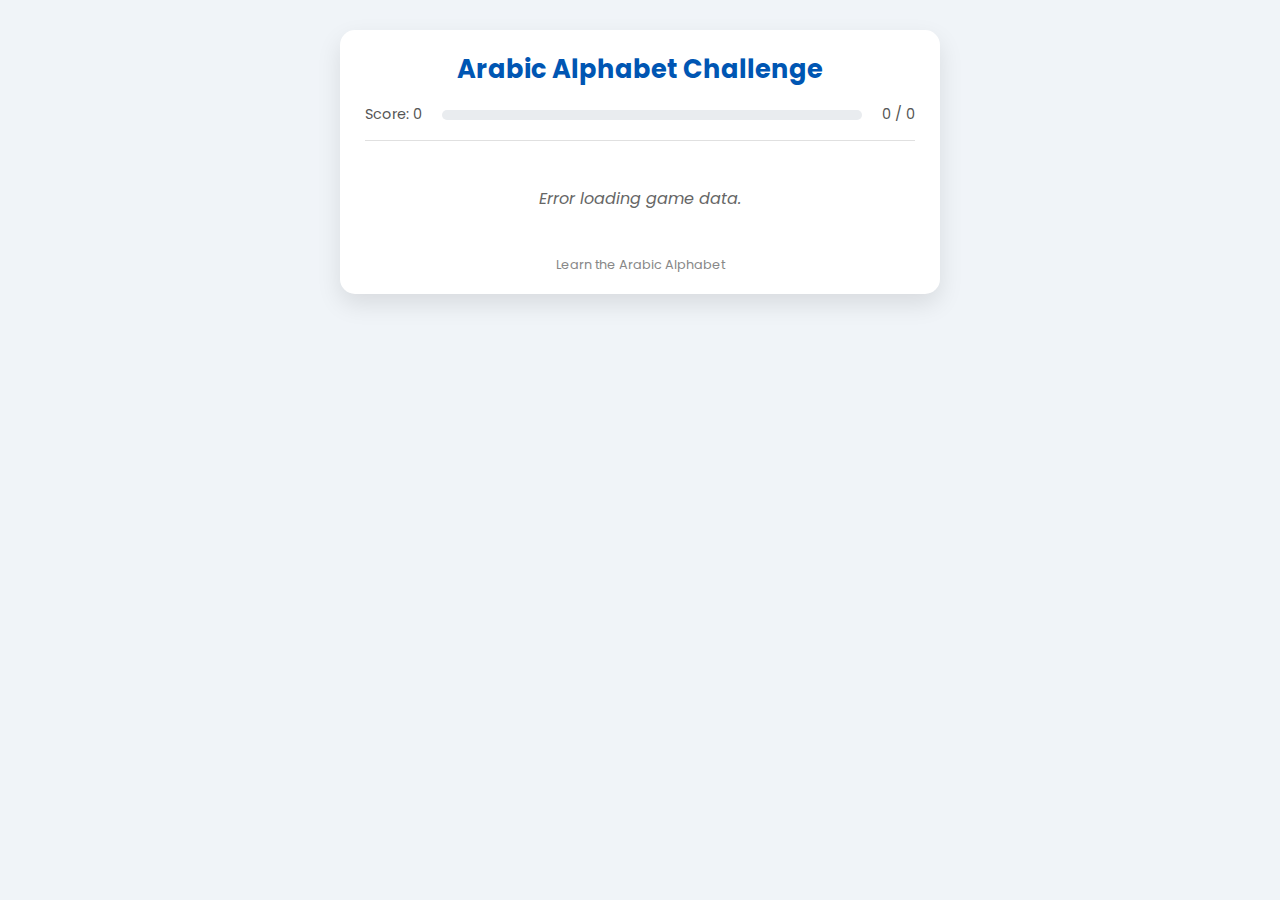
<file: Arabic Alphabet Challenge/index.html>
<!DOCTYPE html>
<html lang="en" dir="ltr">
<head>
    <meta charset="UTF-8">
    <meta name="viewport" content="width=device-width, initial-scale=1.0">
    <title>Arabic Alphabet Challenge</title>
    <!-- Recommended: Add a font that supports Arabic well -->
    <link rel="preconnect" href="https://fonts.googleapis.com">
    <link rel="preconnect" href="https://fonts.gstatic.com" crossorigin>
    <link href="https://fonts.googleapis.com/css2?family=Noto+Naskh+Arabic:wght@400;700&family=Poppins:wght@400;600&display=swap" rel="stylesheet">

    <style>
        /* --- Start of styles.css content --- */

        /* Basic Reset & Global Styles */
        * {
            box-sizing: border-box;
            margin: 0;
            padding: 0;
        }

        /* Apply styles directly to the body inside the potential iframe */
        body {
            font-family: 'Poppins', sans-serif;
            background-color: #f0f4f8;
            color: #333;
            display: flex;
            justify-content: center;
            align-items: flex-start; /* Align top for better embed view */
            min-height: 100vh;
            padding: 15px; /* Adjusted padding for embed */
            /* Ensure body takes up space */
            width: 100%;
            height: 100%;
        }

        /* Use Noto Naskh Arabic for Arabic text */
        [lang="ar"], #letter-display, #example-word {
            font-family: 'Noto Naskh Arabic', serif;
        }

        .game-container {
            background-color: #ffffff;
            border-radius: 15px;
            box-shadow: 0 10px 25px rgba(0, 0, 0, 0.1);
            padding: 20px 25px; /* Adjusted padding */
            width: 100%;
            max-width: 600px;
            text-align: center;
            margin-top: 15px; /* Add margin-top if needed when embedded */
            margin-bottom: 15px;
        }

        header {
            margin-bottom: 25px; /* Slightly reduced */
            border-bottom: 1px solid #e0e0e0;
            padding-bottom: 15px;
        }

        h1 {
            color: #0056b3; /* Dark Blue */
            margin-bottom: 15px;
            font-size: 1.6rem; /* Slightly smaller for embed */
        }

        .progress-score {
            display: flex;
            justify-content: space-between;
            align-items: center;
            font-size: 0.9em;
            color: #555;
            flex-wrap: wrap; /* Allow wrapping on small screens */
            gap: 10px;
        }

        #score, #progress-text {
             white-space: nowrap;
        }

        #progress-bar-container {
            flex-grow: 1;
            height: 10px;
            background-color: #e9ecef;
            border-radius: 5px;
            margin: 0 10px; /* Reduced margin */
            overflow: hidden;
            min-width: 100px; /* Ensure it doesn't collapse */
        }

        #progress-bar {
            height: 100%;
            width: 0%;
            background-color: #28a745; /* Green */
            border-radius: 5px;
            transition: width 0.3s ease-in-out;
        }

        /* Game Area */
        #loading-message {
            font-style: italic;
            color: #666;
            padding: 20px 0;
        }
        #loading-error { /* Style for the error span */
            display: block; /* Make it appear on a new line */
            font-weight: bold;
            margin-top: 10px;
            color: red; /* Ensure error is visible */
        }


         #start-screen, #end-screen {
            padding: 30px 15px; /* Reduced padding */
        }

        #start-screen p, #end-screen p {
            font-size: 1.1rem; /* Slightly smaller */
            margin-bottom: 20px;
        }

        #start-button, #restart-button {
            padding: 10px 20px; /* Slightly smaller */
            font-size: 1rem;
            background-color: #28a745; /* Green */
            color: white;
            border: none;
            border-radius: 8px;
            cursor: pointer;
            transition: background-color 0.2s ease;
        }
         #start-button:hover, #restart-button:hover {
            background-color: #218838;
        }


        #question-area {
            /* Styles applied when visible */
        }

        #letter-display-container {
            display: flex;
            justify-content: center;
            align-items: center;
            margin-bottom: 25px; /* Reduced */
            position: relative;
        }

        #letter-display {
            font-size: 8rem; /* Slightly smaller for embed */
            font-weight: bold;
            color: #333;
            line-height: 1;
            padding: 15px; /* Reduced */
            background-color: #e9f5ff;
            border-radius: 10px;
            min-width: 120px; /* Ensure some base width */
            display: inline-block;
        }

        #audio-button {
            font-size: 1.4rem; /* Slightly smaller */
            background: none;
            border: none;
            cursor: pointer;
            margin-left: 10px; /* Reduced */
            color: #007bff;
            transition: color 0.2s;
            padding: 5px;
        }

        #audio-button:hover {
            color: #0056b3;
        }

        #options-container {
            display: grid;
            grid-template-columns: repeat(auto-fit, minmax(110px, 1fr)); /* Smaller min size */
            gap: 10px; /* Reduced gap */
            margin-bottom: 15px; /* Reduced */
        }

        .option-button {
            padding: 12px 8px; /* Adjusted padding */
            font-size: 1rem; /* Slightly smaller */
            background-color: #007bff; /* Blue */
            color: white;
            border: none;
            border-radius: 8px;
            cursor: pointer;
            transition: background-color 0.2s ease, transform 0.1s ease;
            box-shadow: 0 2px 5px rgba(0, 0, 0, 0.1);
            /* Ensure text doesn't wrap weirdly */
             white-space: normal;
             word-wrap: break-word;
        }

        .option-button:hover:not(:disabled) {
            background-color: #0056b3;
            transform: translateY(-2px);
        }

        .option-button:disabled {
            cursor: not-allowed;
            opacity: 0.7;
        }

        /* Feedback Styles */
        #feedback {
            min-height: 25px; /* Reduced height */
            margin-bottom: 10px; /* Reduced */
            font-weight: bold;
            font-size: 1em;
        }

        .correct {
            color: #28a745; /* Green */
        }

        .incorrect {
            color: #dc3545; /* Red */
        }

        /* Highlight correct/incorrect answers */
        .option-button.correct-answer {
            background-color: #28a745 !important; /* Force green */
            color: white !important;
            border: 2px solid #1c7430;
        }

        .option-button.incorrect-answer {
            background-color: #dc3545 !important; /* Force red */
            color: white !important;
            opacity: 0.8;
        }

        /* Example Word */
        #example-word-area {
            margin-top: 15px; /* Reduced */
            padding-top: 10px;
            border-top: 1px dashed #ccc;
            font-size: 1em;
            color: #555;
        }
        #example-word {
            font-weight: bold;
            font-size: 1.2em;
            color: #333;
        }


        #final-score {
            font-weight: bold;
            font-size: 1.2em;
        }

        #end-message {
            font-style: italic;
            color: #6c757d;
            font-size: 1rem;
        }

        /* Utility Classes */
        .hidden {
            display: none !important;
        }

        footer {
             margin-top: 25px;
             font-size: 0.8em;
             color: #888;
        }

        /* Responsive Adjustments for Embed */
        @media (max-width: 480px) {
             /* body { padding: 10px; } */ /* Let iframe padding handle this */
             .game-container { padding: 15px; margin-top: 10px; margin-bottom: 10px;}
             h1 { font-size: 1.4rem; }
            #letter-display {
                font-size: 6rem;
                min-width: 100px;
                padding: 10px;
            }
            .option-button {
                font-size: 0.9rem;
                padding: 10px 5px;
            }
            #options-container {
               grid-template-columns: 1fr 1fr; /* Force 2 columns */
               gap: 8px;
            }
            .progress-score { font-size: 0.8em; }
             #progress-bar-container { margin: 0 5px;}
        }
         @media (max-width: 360px) {
              h1 { font-size: 1.3rem; }
              #letter-display { font-size: 5rem; min-width: 80px; }
              .option-button { font-size: 0.85rem; }
         }

        /* --- End of styles.css content --- */
    </style>
</head>
<body>
    <div class="game-container">
        <header>
            <h1>Arabic Alphabet Challenge</h1>
            <div class="progress-score">
                <div id="score">Score: 0</div>
                <div id="progress-bar-container">
                    <div id="progress-bar"></div>
                </div>
                <div id="progress-text">0 / 0</div> <!-- Initial state -->
            </div>
        </header>

        <main id="game-area">
            <!-- Updated Loading Message Area -->
            <div id="loading-message">Loading letters... <span id="loading-error" style="display: none;"></span></div>

            <div id="start-screen" class="hidden">
                 <p>Ready to test your knowledge?</p>
                 <button id="start-button">Start Game</button>
            </div>

            <div id="question-area" class="hidden">
                <div id="letter-display-container">
                    <div id="letter-display">؟</div>
                    <button id="audio-button" class="hidden" aria-label="Play sound">🔊</button>
                </div>
                <div id="options-container">
                    <!-- Options will be dynamically generated here -->
                </div>
                <div id="feedback"></div>
                <div id="example-word-area" class="hidden">
                    Example: <span id="example-word"></span> (<span id="example-translation"></span>)
                </div>
            </div>

             <div id="end-screen" class="hidden">
                <h2>Challenge Complete!</h2>
                <p>Your final score: <span id="final-score"></span></p>
                <p id="end-message"></p>
                <button id="restart-button">Play Again</button>
            </div>
        </main>

        <footer>
            <p>Learn the Arabic Alphabet</p>
        </footer>
    </div>

    <script>
        // --- Start of script.js content ---

        document.addEventListener('DOMContentLoaded', () => {
            // --- CONFIGURATION ---
            // !!! Updated URL based on your provided link !!!
             // Using the standard raw URL format which is generally more stable
            const GITHUB_RAW_URL = 'https://raw.githubusercontent.com/boubaya/Arabic/main/Arabic%20Alphabet%20Challenge/arabic_letters.json';
            const NUM_OPTIONS = 4; // Number of choices including the correct one

            // --- DOM ELEMENTS ---
            const loadingMessage = document.getElementById('loading-message');
            const loadingErrorSpan = document.getElementById('loading-error'); // Get the error span
            const startScreen = document.getElementById('start-screen');
            const startButton = document.getElementById('start-button');
            const gameArea = document.getElementById('game-area');
            const questionArea = document.getElementById('question-area');
            const letterDisplay = document.getElementById('letter-display');
            const audioButton = document.getElementById('audio-button');
            const optionsContainer = document.getElementById('options-container');
            const feedback = document.getElementById('feedback');
            const scoreDisplay = document.getElementById('score');
            const progressBar = document.getElementById('progress-bar');
            const progressText = document.getElementById('progress-text');
            const exampleWordArea = document.getElementById('example-word-area');
            const exampleWordSpan = document.getElementById('example-word');
            const exampleTranslationSpan = document.getElementById('example-translation');
            const endScreen = document.getElementById('end-screen');
            const finalScoreDisplay = document.getElementById('final-score');
            const endMessage = document.getElementById('end-message');
            const restartButton = document.getElementById('restart-button');

            // --- GAME STATE ---
            let allLetters = [];
            let currentLetters = [];
            let currentQuestionIndex = 0;
            let score = 0;
            let currentCorrectAnswer = null;
            let currentAudioUrl = null;
            let audioContext = null; // Initialize as null
            let audioBufferCache = {}; // Cache for loaded sounds
            let totalQuestions = 0;

            // --- AUDIO SETUP ---
            function initAudio() {
                if (audioContext) return; // Already initialized
                try {
                    window.AudioContext = window.AudioContext || window.webkitAudioContext;
                    if (window.AudioContext) {
                        audioContext = new AudioContext();
                        // Resume context if it's suspended (required by some browsers initially)
                        if (audioContext.state === 'suspended') {
                            // We'll resume on first play attempt instead, more reliable
                            // audioContext.resume();
                        }
                        console.log("AudioContext initialized successfully.");
                    } else {
                        console.warn("Web Audio API is not supported by this browser.");
                        disableAudioFeatures();
                    }
                } catch (e) {
                    console.error("Could not create AudioContext:", e);
                    disableAudioFeatures();
                }
            }

             function disableAudioFeatures() {
                audioButton.style.display = 'none'; // Hide button permanently
                currentAudioUrl = null; // Prevent attempts to play/load
            }

            async function loadSound(url) {
                if (!audioContext || !url || url.trim() === "") return null; // Added check for empty URL
                if (audioBufferCache[url]) return audioBufferCache[url]; // Return cached buffer
                if (audioBufferCache[url] === null) return null; // Return null if known to fail

                console.log(`Attempting to load audio: ${url}`);
                try {
                    const response = await fetch(url, { mode: 'cors' });
                    if (!response.ok) throw new Error(`HTTP error! status: ${response.status} for ${url}`);
                    const arrayBuffer = await response.arrayBuffer();
                    const audioBuffer = await audioContext.decodeAudioData(arrayBuffer);
                    audioBufferCache[url] = audioBuffer; // Cache success
                    console.log(`Successfully loaded and decoded audio: ${url}`);
                    return audioBuffer;
                } catch (error) {
                    console.error(`Could not load or decode audio file: ${url}`, error);
                    audioBufferCache[url] = null; // Cache failure
                    return null;
                }
            }

            function playSound(audioBuffer) {
                if (!audioContext || !audioBuffer) {
                    console.log("playSound aborted: No context or buffer.");
                    return;
                }
                // Ensure context is running - attempt to resume if suspended
                if (audioContext.state === 'suspended') {
                    audioContext.resume().then(() => {
                        console.log("AudioContext resumed by playSound.");
                        actuallyPlaySound(audioBuffer);
                    }).catch(e => console.error("Error resuming AudioContext during play:", e));
                } else {
                    actuallyPlaySound(audioBuffer);
                }
            }

            function actuallyPlaySound(audioBuffer) {
                try {
                    const source = audioContext.createBufferSource();
                    source.buffer = audioBuffer;
                    source.connect(audioContext.destination);
                    source.start(0);
                    console.log("Playing sound.");
                } catch (error) {
                    console.error("Error playing sound:", error);
                }
            }

            // --- GAME LOGIC ---

            function shuffleArray(array) {
                let currentIndex = array.length, randomIndex;
                while (currentIndex !== 0) {
                    randomIndex = Math.floor(Math.random() * currentIndex);
                    currentIndex--;
                    [array[currentIndex], array[randomIndex]] = [
                        array[randomIndex], array[currentIndex]];
                }
                return array;
            }

            async function fetchLetters() {
                console.log("Attempting to fetch letters from:", GITHUB_RAW_URL);
                loadingErrorSpan.style.display = 'none'; // Hide previous errors
                loadingErrorSpan.textContent = '';
                try {
                    // Add cache-busting query param
                    const url = `${GITHUB_RAW_URL}?t=${new Date().getTime()}`;
                    const response = await fetch(url, { mode: 'cors' });

                    if (!response.ok) {
                        throw new Error(`Network response was not ok. Status: ${response.status} ${response.statusText}. Check the GitHub URL.`);
                    }
                    allLetters = await response.json();

                    if (!Array.isArray(allLetters) || allLetters.length === 0) {
                         throw new Error("Data loaded, but it's not a valid array or is empty. Check the JSON file format.");
                    }

                    totalQuestions = allLetters.length;
                    progressText.textContent = `0 / ${totalQuestions}`; // Update max progress

                    loadingMessage.classList.add('hidden');
                    startScreen.classList.remove('hidden');
                    console.log("Letters loaded successfully:", totalQuestions, "items");

                } catch (error) {
                    console.error("Failed to fetch or parse letters:", error);
                    // Display user-friendly error
                    loadingMessage.textContent = `Error loading game data.`; // Keep main message simple
                    loadingErrorSpan.textContent = `Details: ${error.message}. Please check the GitHub URL is correct, the file exists at that path, and the repository/file is public.`;
                    loadingErrorSpan.style.display = 'inline'; // Show the detailed error
                }
            }


            function startGame() {
                // Initialize AudioContext on first user interaction (start)
                initAudio();

                score = 0;
                currentQuestionIndex = 0;
                if (!allLetters || allLetters.length === 0) {
                    console.error("Cannot start game, letters not loaded.");
                    // Show error feedback if trying to start without data
                     feedback.textContent = "Error: Letter data not loaded. Please reload.";
                     feedback.className = 'incorrect';
                     loadingMessage.classList.remove('hidden'); // Show loading message area again
                     loadingMessage.textContent = "Game data failed to load. Please refresh the page.";
                    return;
                }
                currentLetters = shuffleArray([...allLetters]);
                totalQuestions = currentLetters.length; // Just in case

                startScreen.classList.add('hidden');
                endScreen.classList.add('hidden');
                questionArea.classList.remove('hidden');
                updateScoreAndProgress(); // Initialize display

                // Preload first audio
                 if(currentLetters.length > 0 && currentLetters[0].audio_url && audioContext) {
                    loadSound(currentLetters[0].audio_url);
                 }

                displayQuestion();
            }

            function displayQuestion() {
                if (currentQuestionIndex >= totalQuestions) {
                    endGame();
                    return;
                }

                feedback.textContent = '';
                feedback.className = '';
                exampleWordArea.classList.add('hidden');
                optionsContainer.innerHTML = ''; // Clear previous options

                const currentLetterData = currentLetters[currentQuestionIndex];
                letterDisplay.textContent = currentLetterData.letter;
                letterDisplay.lang = "ar";
                currentCorrectAnswer = currentLetterData.name; // Or use transliteration: currentLetterData.transliteration
                const answerKey = 'name'; // Change to 'transliteration' if needed

                currentAudioUrl = currentLetterData.audio_url;

                // Prepare options
                let options = [currentCorrectAnswer];
                let distractors = allLetters
                    .map(l => l[answerKey])
                    .filter(val => val && val !== currentCorrectAnswer); // Ensure value exists and isn't the answer
                shuffleArray(distractors);

                let distractorIndex = 0;
                while (options.length < NUM_OPTIONS && distractorIndex < distractors.length) {
                    if (!options.includes(distractors[distractorIndex])) {
                        options.push(distractors[distractorIndex]);
                    }
                    distractorIndex++;
                }
                // Fill remaining spots if not enough unique distractors
                while (options.length < NUM_OPTIONS && distractors.length > 0) {
                     // Use modulo to loop through available distractors if needed
                     options.push(distractors[options.length % distractors.length]);
                }
                 // Final fallback if distractors is empty (shouldn't happen with >4 letters)
                 while (options.length < NUM_OPTIONS) {
                      options.push(`Option ${options.length + 1}`);
                 }

                options = shuffleArray(options);

                // Display options
                options.forEach(optionText => {
                    const button = document.createElement('button');
                    button.textContent = optionText;
                    button.classList.add('option-button');
                    button.addEventListener('click', () => handleAnswer(optionText, button));
                    optionsContainer.appendChild(button);
                });

                // Handle Audio Button visibility
                 // Also check url is not empty string
                if (currentAudioUrl && currentAudioUrl.trim() !== "" && audioContext) {
                    audioButton.classList.remove('hidden');
                    loadSound(currentAudioUrl); // Preload optimistically
                } else {
                    audioButton.classList.add('hidden');
                }
            }

            async function handleAnswer(selectedAnswer, button) {
                const buttons = optionsContainer.querySelectorAll('.option-button');
                buttons.forEach(btn => btn.disabled = true);

                const isCorrect = selectedAnswer === currentCorrectAnswer;
                const currentLetterData = currentLetters[currentQuestionIndex]; // Get data for example word

                if (isCorrect) {
                    score++;
                    feedback.textContent = 'Correct!';
                    feedback.className = 'correct';
                    button.classList.add('correct-answer');
                } else {
                    feedback.textContent = `Incorrect. The answer is ${currentCorrectAnswer}.`;
                    feedback.className = 'incorrect';
                    button.classList.add('incorrect-answer');
                    buttons.forEach(btn => {
                        if (btn.textContent === currentCorrectAnswer) {
                            btn.classList.add('correct-answer');
                        }
                    });
                }

                // Show example word if available
                if (currentLetterData.example_word && currentLetterData.example_translation) {
                     exampleWordSpan.textContent = currentLetterData.example_word;
                     exampleWordSpan.lang = "ar";
                     exampleTranslationSpan.textContent = currentLetterData.example_translation;
                     exampleWordArea.classList.remove('hidden');
                }

                // Update score display *before* timeout
                 updateScoreAndProgress(true);

                // Wait, then move to next question
                setTimeout(() => {
                    currentQuestionIndex++;
                    // Update progress *before* displaying next question
                     updateScoreAndProgress(false);
                    displayQuestion();
                }, isCorrect ? 1500 : 2500);
            }

            function updateScoreAndProgress(answerSubmitted = false) {
                scoreDisplay.textContent = `Score: ${score}`;
                 // Display progress based on the *next* question index unless an answer was just submitted
                 const displayIndex = answerSubmitted ? currentQuestionIndex + 1 : currentQuestionIndex;
                const progressPercent = totalQuestions > 0 ? (displayIndex / totalQuestions) * 100 : 0;
                progressBar.style.width = `${progressPercent}%`;
                progressText.textContent = `${displayIndex} / ${totalQuestions}`;
            }

             function getEndGameMessage(finalScore, total) {
                const percentage = total > 0 ? (finalScore / total) * 100 : 0;
                if (percentage === 100) return "Excellent! You know them all!";
                if (percentage >= 80) return "Great job! Very impressive!";
                if (percentage >= 60) return "Good work! Keep practicing!";
                if (percentage >= 40) return "Not bad, but more practice will help!";
                return "Keep trying! Practice makes perfect.";
            }

            function endGame() {
                questionArea.classList.add('hidden');
                endScreen.classList.remove('hidden');
                finalScoreDisplay.textContent = `${score} / ${totalQuestions}`;
                endMessage.textContent = getEndGameMessage(score, totalQuestions);
                // Ensure progress bar shows full completion
                progressBar.style.width = `100%`;
                progressText.textContent = `${totalQuestions} / ${totalQuestions}`;
            }

            // --- EVENT LISTENERS ---
            startButton.addEventListener('click', startGame);
            restartButton.addEventListener('click', startGame);

            audioButton.addEventListener('click', async () => {
                console.log("Audio button clicked.");
                // Ensure context is active before playing sound - attempt resume
                if (audioContext && audioContext.state === 'suspended') {
                    await audioContext.resume().catch(e => console.error("Resume failed:", e));
                }

                 // Check URL again, just in case
                if (currentAudioUrl && currentAudioUrl.trim() !== "" && audioContext) {
                    try {
                        const buffer = await loadSound(currentAudioUrl); // Get buffer (might be cached)
                        if (buffer) {
                            playSound(buffer);
                        } else {
                            console.warn("Audio buffer not available for playback (might have failed load).");
                            // Optionally provide visual feedback
                            feedback.textContent = "Audio for this letter could not be played.";
                            feedback.className = 'incorrect';
                        }
                    } catch (error) {
                        console.error("Error playing audio on button click:", error);
                    }
                } else {
                    console.log("Cannot play audio: No URL or no Audio Context.")
                }
            });

            // --- INITIALIZATION ---
            fetchLetters(); // Fetch data when the DOM is ready (already wrapped in DOMContentLoaded)

        }); // End DOMContentLoaded

        // --- End of script.js content ---
    </script>

</body>
</html>
</file>
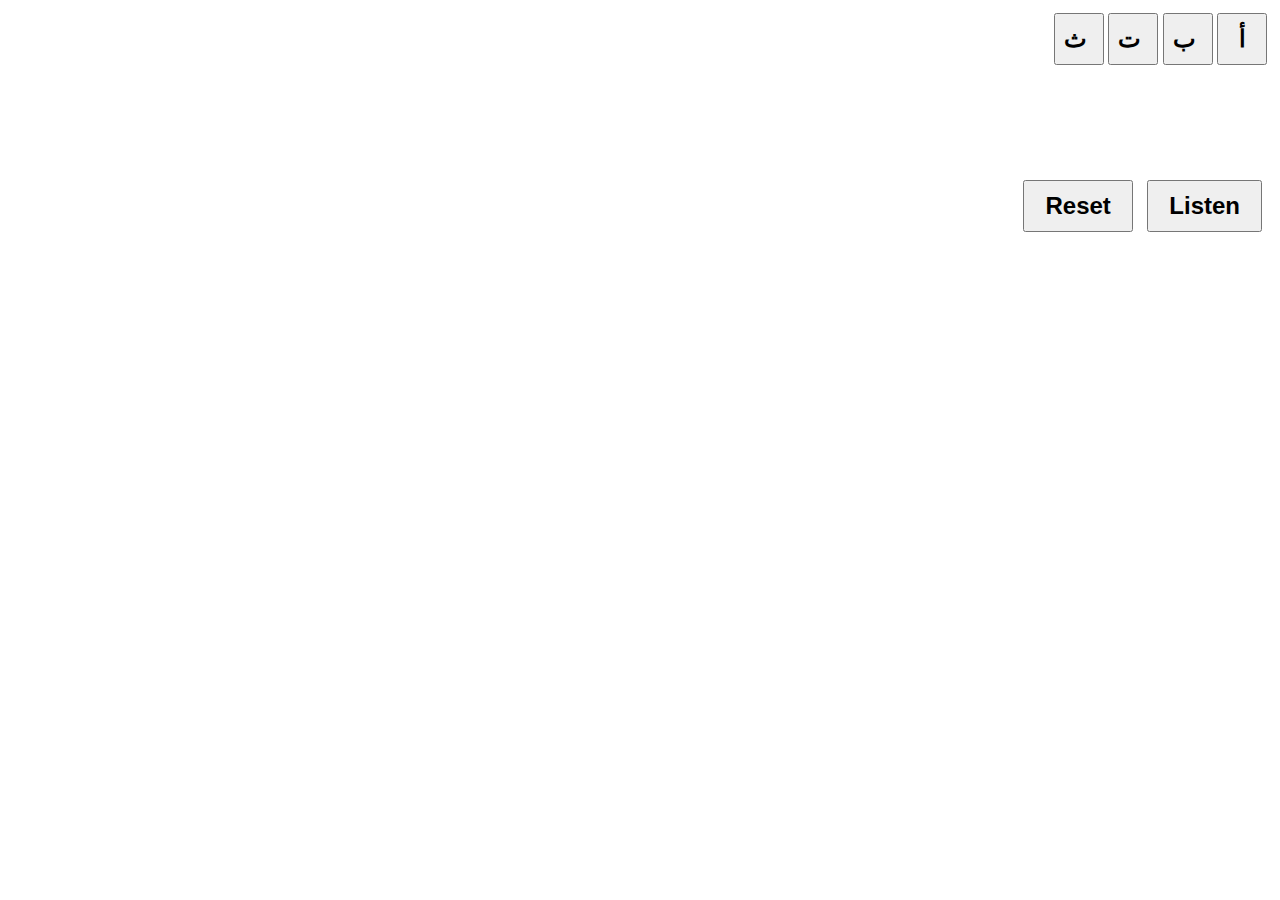
<file: ArabicSounds.html>
<!DOCTYPE html>
<html  lang="ar" dir="rtl">
<head>
    <meta charset="UTF-8">
    <meta name="viewport" content="width=device-width, initial-scale=1.0">
    <title>Arabic Letter Input</title>
    <style>
body {
    font-family: Tajawal, sans-serif;
    font-feature-settings: 'liga';
    direction: rtl;
    text-align: right;
}
        .letter-button:hover, .listen-button:hover, .reset-button:hover {
            background-color: #990033;
            color: white;
        }
        .letter-button {
           font-family: Tajawal, sans-serif;
           padding: 10px 15px;
            font-size: 24px;
            cursor: pointer;
            margin: 5px;
        }
        .dropdown-content {
            display: none;
            position: absolute;
            background-color: #f1f1f1;
            box-shadow: 0px 8px 16px 0px rgba(0,0,0,0.2);
            z-index: 1;
        }
        .dropdown-content div {
            padding: 10px 15px;
            cursor: pointer;
        }
        .dropdown-content div:hover {
            background-color: #ddd;
        }
        .dropdown {
            width: 50px; /* Set the width of the container */
            position: relative;
            display: inline-block;
        }
        .letter-button, .dropdown-content {
            width: 100%;
        }
        .letter-button, .listen-button, .reset-button {
            font-weight: bold;
}
.display-area {
    margin-top: 20px;
    padding: 10px;
    border: 0px solid #000;
    font-size: 48px; /* Consider using a consistent size */
    min-height: 50px;
    text-align: right; /* Align text to the right */
    white-space: pre-wrap; /* Maintain whitespace for rendering */
    direction: rtl; /* Right-to-left for Arabic */
    unicode-bidi: embed; /* Ensures correct shaping of text */
    font-family: Tajawal, sans-serif;
    font-feature-settings: 'rlig' 'liga' 'kern'; /* Enable ligatures */
    -webkit-font-feature-settings: 'rlig' 'liga' 'kern'; /* Webkit-specific font feature settings */
    text-rendering: optimizeLegibility; /* Optimize text rendering */
}

        .listen-button, .reset-button {
            margin-top: 20px;
            padding: 10px 20px;
            font-size: 24px;
            cursor: pointer;
            margin-right: 10px;
        }
        .highlighted {
            color: red;
        }
    </style>
</head>
<body>

<div id="input-area">
    <div class="dropdown">
        <button class="letter-button">أ</button>
        <div class="dropdown-content">
            <div data-letter="أَ" data-sound="https://example.com/sounds/a-fatha.mp3">أَ</div>
            <div data-letter="أُ" data-sound="https://example.com/sounds/a-damma.mp3">أُ</div>
            <div data-letter="إِ" data-sound="https://example.com/sounds/a-kasra.mp3">إِ</div>
            <div data-letter="إْ" data-sound="https://example.com/sounds/a-sukun.mp3">إْ</div>
            <div data-letter="آ" data-sound="https://example.com/sounds/aa.mp3">آ</div>
            <div data-letter="أو" data-sound="https://example.com/sounds/aw.mp3">أو</div>
            <div data-letter="أي" data-sound="https://example.com/sounds/ay.mp3">أي</div>
        </div>
    </div>

    <div class="dropdown">
        <button class="letter-button">ب</button>
        <div class="dropdown-content">
            <div data-letter="بَ" data-sound="https://od.lk/d/MTZfMTM4MTQ2MjAyXw/%D8%A8-fatha.mp3">بَ</div>
            <div data-letter="بُ" data-sound="https://od.lk/d/MTZfMTM4MTQ2MjAzXw/%D8%A8-damma.mp3">بُ</div>
            <div data-letter="بِ" data-sound="https://od.lk/d/MTZfMTM4MTQ2MjA1Xw/%D8%A8-kasra.mp3">بِ</div>
            <div data-letter="بْ" data-sound="https://example.com/sounds/bs.mp3">بْ</div>
            <div data-letter="با" data-sound="https://od.lk/d/MTZfMTM4MTcxNTY5Xw/%D8%A8-alif.mp3">&#x0628;&#x0627;</div>
            <div data-letter="بو" data-sound="https://example.com/sounds/boo.mp3">بو</div>
            <div data-letter="بي" data-sound="https://example.com/sounds/bee.mp3">بي</div>
        </div>
    </div>

    <div class="dropdown">
        <button class="letter-button">ت</button>
        <div class="dropdown-content">
            <div data-letter="تَ" data-sound="https://example.com/sounds/ta.mp3">تَ</div>
            <div data-letter="تُ" data-sound="https://example.com/sounds/tu.mp3">تُ</div>
            <div data-letter="تِ" data-sound="https://example.com/sounds/ti.mp3">تِ</div>
            <div data-letter="تْ" data-sound="https://od.lk/d/MTZfMTM4MTcxNTcxXw/%D8%AA-sukun.mp3">&#x062A;&#x0652;</div>
            <div data-letter="تا" data-sound="https://example.com/sounds/taa.mp3">تا</div>
            <div data-letter="تو" data-sound="https://example.com/sounds/too.mp3">تو</div>
            <div data-letter="تي" data-sound="https://example.com/sounds/tee.mp3">تي</div>
        </div>
    </div>

    <div class="dropdown">
        <button class="letter-button">ث</button>
        <div class="dropdown-content">
            <div data-letter="ثَ" data-sound="https://od.lk/d/MTZfMTM4MTcxNTcyXw/%D8%AB-fatha.mp3">&#x062B;&#x064E;</div>
            <div data-letter="ثُ" data-sound="https://example.com/sounds/thu.mp3">ثُ</div>
            <div data-letter="ثِ" data-sound="https://example.com/sounds/thi.mp3">ثِ</div>
            <div data-letter="ثْ" data-sound="https://example.com/sounds/ths.mp3">ثْ</div>
            <div data-letter="ثا" data-sound="https://example.com/sounds/thaa.mp3">ثا</div>
            <div data-letter="ثو" data-sound="https://example.com/sounds/thoo.mp3">ثو</div>
            <div data-letter="ثي" data-sound="https://example.com/sounds/thee.mp3">ثي</div>
        </div>
    </div>
</div>

<div class="display-area" id="display-area"></div>
<button class="listen-button" id="listen-button">Listen</button>
<button class="reset-button" id="reset-button">Reset</button>

<script>
    // Toggle dropdown display and close others
    document.querySelectorAll('.letter-button').forEach(button => {
        button.addEventListener('click', (event) => {
            const dropdown = button.nextElementSibling;
            const allDropdowns = document.querySelectorAll('.dropdown-content');
            allDropdowns.forEach(d => {
                if (d !== dropdown) {
                    d.style.display = 'none';
                }
            });
            dropdown.style.display = dropdown.style.display === 'block' ? 'none' : 'block';
            event.stopPropagation(); // Stop the event from bubbling up
        });
    });

    // Hide dropdown when mouse leaves the dropdown or button
    document.querySelectorAll('.dropdown').forEach(dropdown => {
        dropdown.addEventListener('mouseleave', () => {
            const dropdownContent = dropdown.querySelector('.dropdown-content');
            dropdownContent.style.display = 'none';
        });
    });

    // Handle hover and click events on dropdown items
    document.querySelectorAll('.dropdown-content div').forEach(item => {
        item.addEventListener('mouseover', () => {
            const sound = new Audio(item.dataset.sound);
            sound.play();
        });
        item.addEventListener('click', () => {
            const displayArea = document.getElementById('display-area');
            const soundData = item.dataset.sound;
            const letter = item.dataset.letter;

            // Store both letter and corresponding sound in the display area
            displayArea.innerHTML += `<span data-sound="${soundData}">${letter}</span>`;
        });
    });

    // Listen button functionality
    document.getElementById('listen-button').addEventListener('click', () => {
        const displayArea = document.getElementById('display-area');
        const spans = displayArea.querySelectorAll('span');
        let index = 0;

        function playNext() {
            if (index < spans.length) {
                const currentSpan = spans[index];
                currentSpan.classList.add('highlighted'); // Highlight the current letter

                const sound = new Audio(currentSpan.dataset.sound);
                sound.play();

                sound.onended = () => {
                    currentSpan.classList.remove('highlighted'); // Remove highlight after sound ends
                    index++;
                    playNext(); // Play the next sound
                };
            }
        }

        playNext(); // Start playing the first sound
    });

    // Reset button functionality
    document.getElementById('reset-button').addEventListener('click', () => {
        const displayArea = document.getElementById('display-area');
        displayArea.innerHTML = ''; // Clear the display area
    });
</script>

</body>
</html>
</file>
